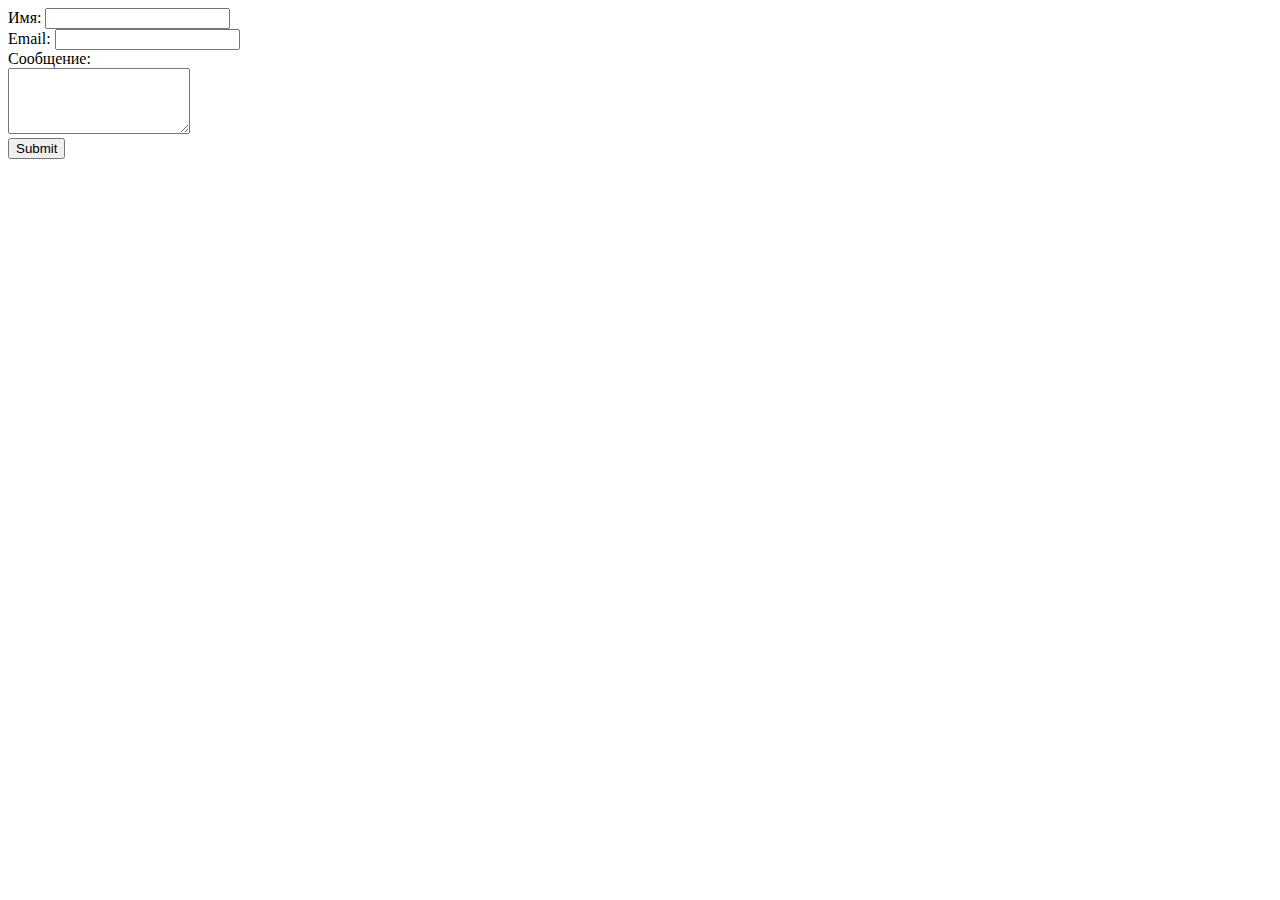
<file: Отправка/index.html>
<!DOCTYPE html>
<html lang="en">
<head>
    <meta charset="UTF-8">
    <meta name="viewport" content="width=device-width, initial-scale=1.0">
    <title>Contact Form</title>
</head>
<body>


<form action="mailto:your-email@example.com" method="post" enctype="text/plain">
    <label for="name">Имя:</label>
    <input type="text" id="name" name="name" required><br>

    <label for="email">Email:</label>
    <input type="email" id="email" name="email" required><br>

    <label for="message">Сообщение:</label><br>
    <textarea id="message" name="message" rows="4" required></textarea><br>

    <input type="submit" value="Submit">
</form>

</body>
</html>
</file>
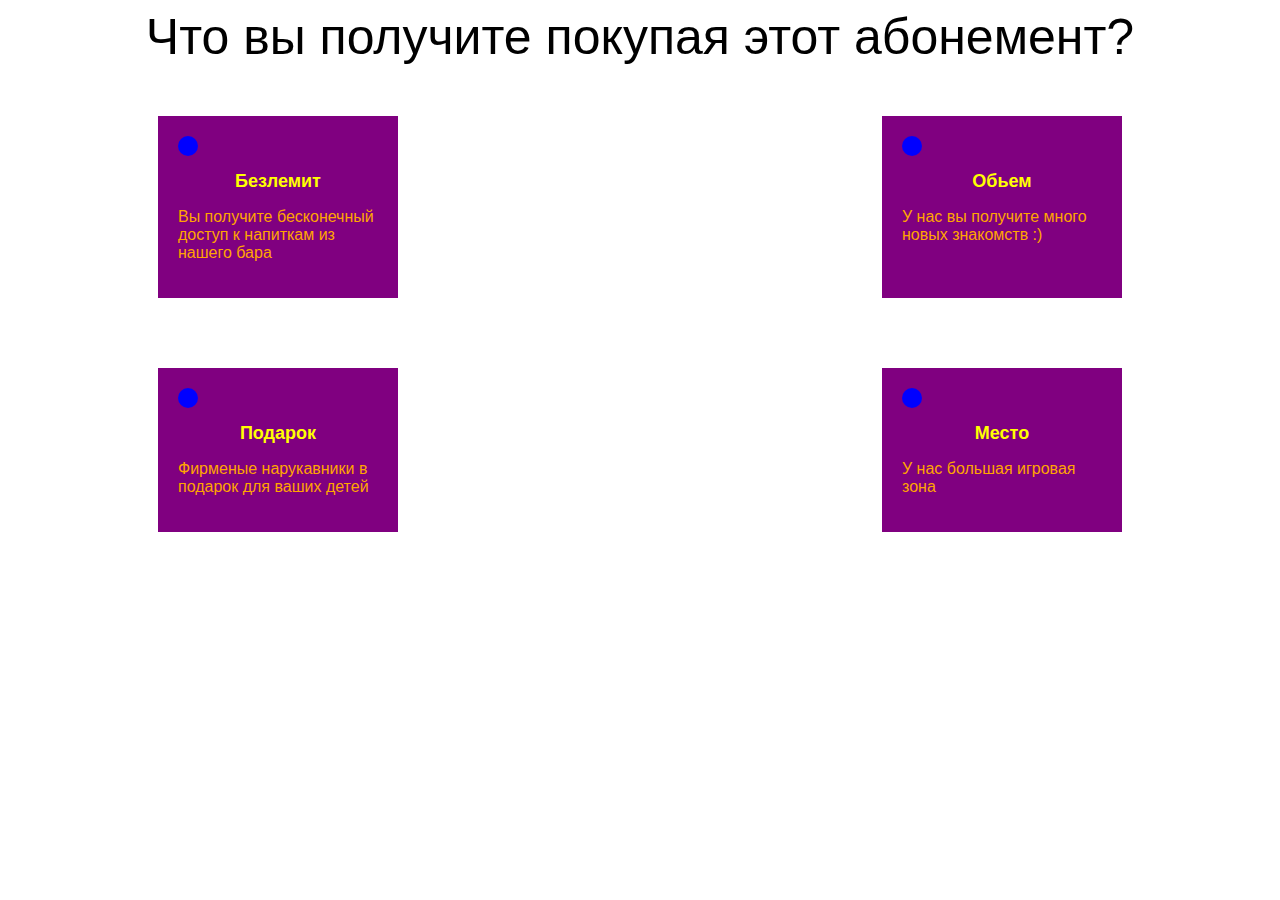
<file: Сайт/index.html>
<!DOCTYPE html>
<html lang="en">
<head>
    <meta charset="UTF-8">
    <meta name="viewport" content="width=device-width, initial-scale=1.0">
    <link rel="stylesheet" href="styles.css">
    <title>Аквапарк</title>
</head>
<body>
    
<p1>Что вы получите покупая этот абонемент?</p1>

    <div class="container">
        <div class="block">
          <div class="circle"></div>
          <h2>Безлемит</h2>
          <p>Вы получите бесконечный доступ к напиткам из нашего бара</p>
        </div>
        <div class="block">
          <div class="circle"></div>
          <h2>Обьем</h2>
          <p>У нас вы получите много новых знакомств :)</p>
        </div>
      </div>
      <div class="container">
        <div class="block">
          <div class="circle"></div>
          <h2>Подарок</h2>
          <p>Фирменые нарукавники в подарок для ваших детей</p>
        </div>
        <div class="block">
          <div class="circle"></div>
          <h2>Место</h2>
          <p>У нас большая игровая зона</p>
        </div>
      </div>




</body>
</html>
</file>
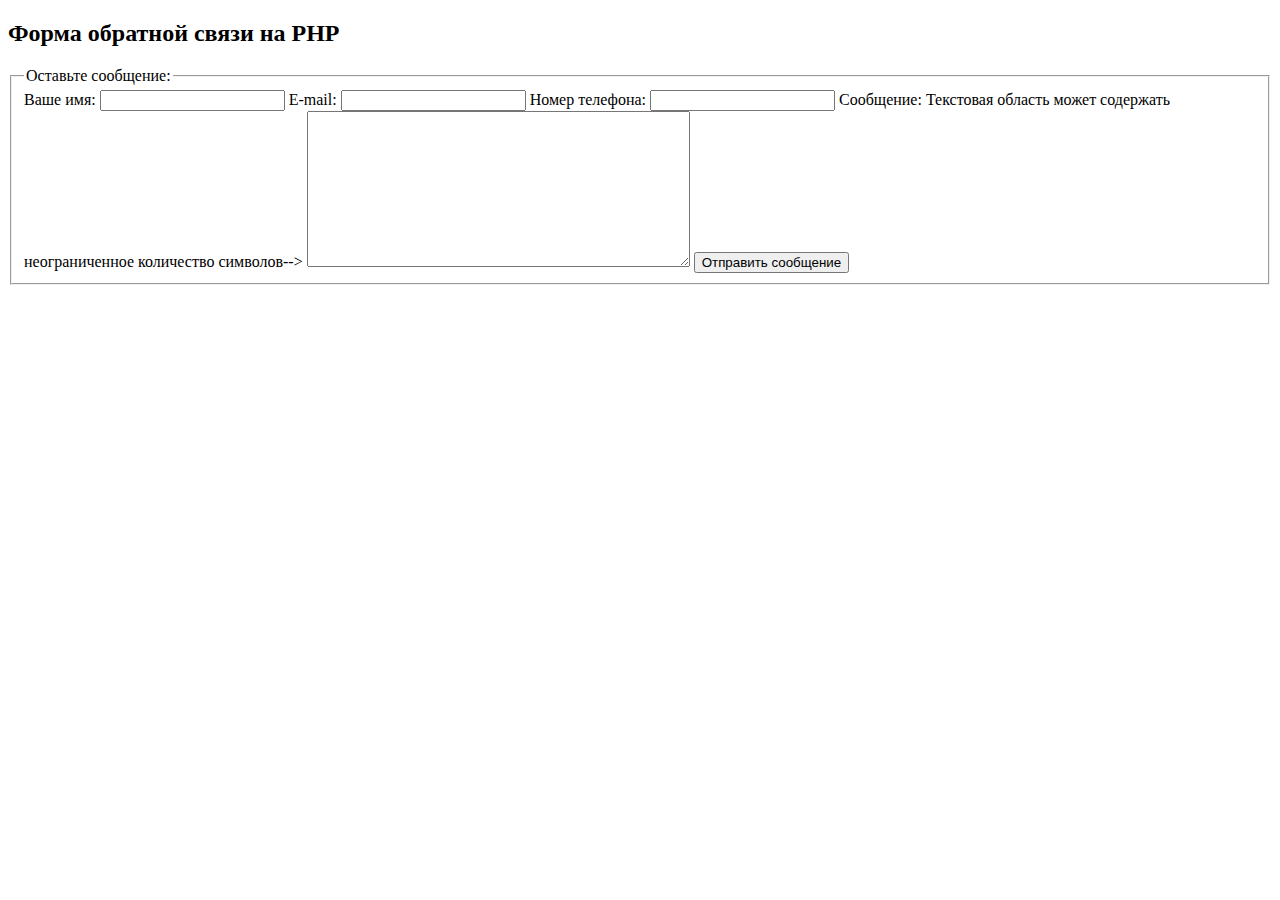
<file: Форма/index.html>
<!DOCTYPE html>
<html>
<head>
<title>Форма обратной связи на PHP с отправкой на почту</title>
</head>
<body>
  <h2>Форма обратной связи на PHP</h2>
  <!--Данные введенные пользователем обрабатываются кодом в mail.php-->
  <form action="process_form.php" method="post">
  <!--Тег используется для группировки связанных элементов в форме-->
  <fieldset>
  <!--Тег задает заголовок для групповых элементов-->
  <legend>Оставьте сообщение:</legend>
  Ваше имя:
  <!--Устанавливает однострочное текстовое поле ввода:-->
  <input type="text" name="name">
  <!--Используется для полей ввода, которые должны содержать адрес электронной почты.-->
  E-mail:
  <input type="text" name="email">
  Номер телефона:
  <input type="text" name="phone">
  Сообщение:
  <!--Тег разрешает многострочный ввод текста.-->
  Текстовая область может содержать неограниченное количество символов-->
  <textarea rows="10" cols="45" name="message"></textarea>
  <!--Устанавливает кнопку для отправки данных формы в обработчик формы.-->
  <input type="submit" value="Отправить сообщение">
  </fieldset>
  </form>
</body>
</html>
</file>
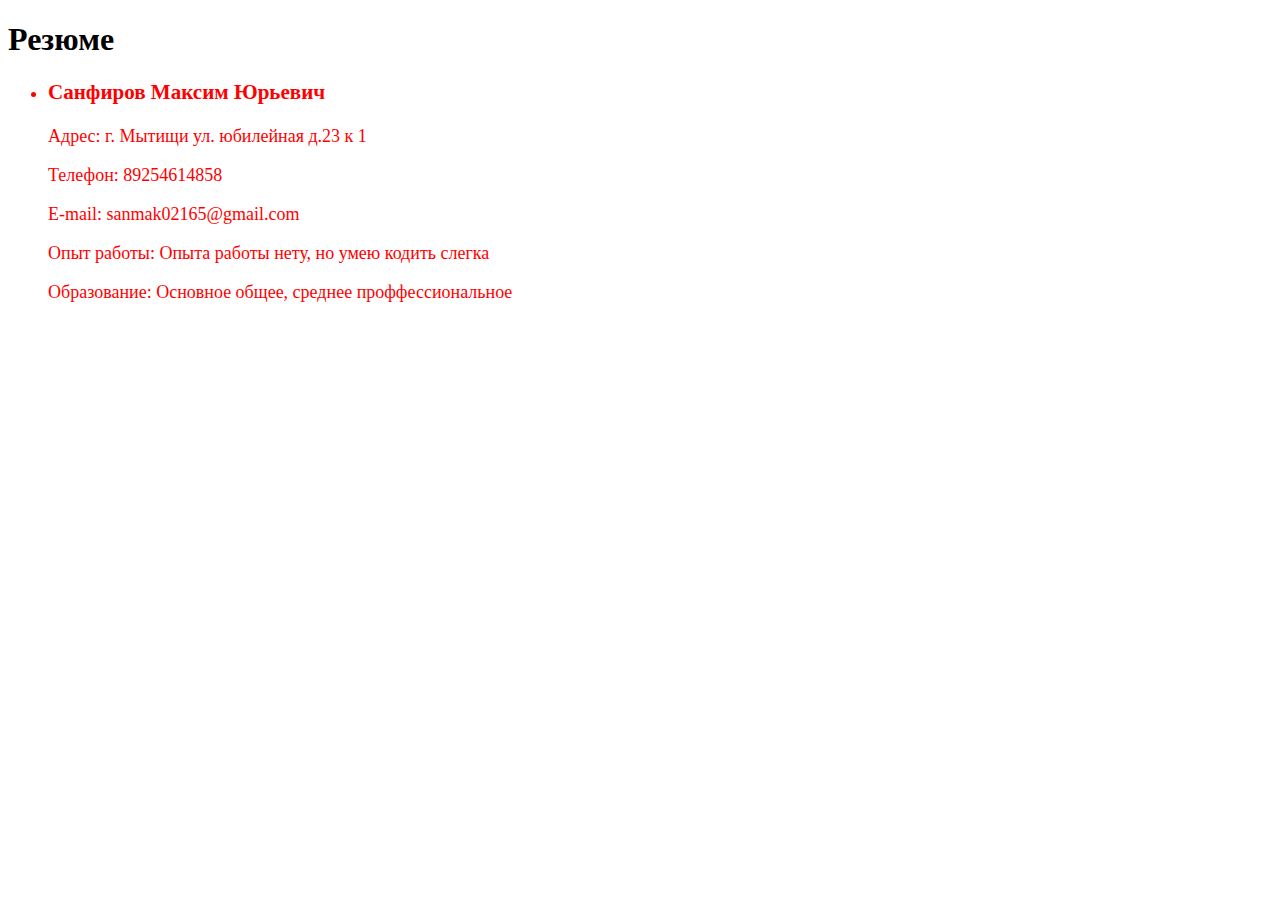
<file: Резюме/Резюме.html>
<!DOCTYPE html>
<html    lang="en">
    <head>
        <meta charset="UTF-8">
        <meta name="viewport" content="width=device-width, initial-scale=1.0">
        <link rel="stylesheet" href="styles.css">
        <title>Санфиров Максим Юрьевич</title>
    </head>
<body>
    <h1>Резюме</h1>

    <ul>
        <li>
            <h3>Санфиров Максим Юрьевич</h3>
            <p>Адрес: г. Мытищи ул. юбилейная д.23 к 1</p>
            <p>Телефон: 89254614858</p>
            <p>E-mail: sanmak02165@gmail.com</p>
            <p>Опыт работы: Опыта работы нету, но умею кодить слегка</p>
            <p>Образование: Основное общее, среднее проффессиональное</p>
        </li>
    </ul>
</body>
</html>
</file>
<file: Сайт/styles.css>
.container {
    display: flex;
    justify-content: space-between;
    padding-top: 50px;
    padding-left: 150px;
    padding-right: 150px;
  }
  
  .block {
    width: 200px;
    padding: 20px;
    background-color: purple;
    margin-bottom: 20px;
  }
  
  .circle {
    width: 20px;
    height: 20px;
    background-color: blue;
    border-radius: 50%;
    margin-bottom: 10px;
 
  }
  
  h2 {
    font-size: 18px;
    margin-bottom: 10px;
    font-family: Arial, Helvetica, sans-serif;
    color: yellow;
    display: flex;
    justify-content: center;
    align-items: center;

  }
  
  p {
    font-size: 16px;
    font-family: Arial, Helvetica, sans-serif;
    color: orange;

  }
  

  p1 {

    display: flex;
    justify-content: center;
    align-items: center;
    font-size: 50px;
    font-family: Arial, Helvetica, sans-serif;

  }
</file>
<file: Резюме/styles.css>
ul {
    list-style-type: disc;
        color: red;
        font-size: 18px;

}

title{
    
}
</file>
